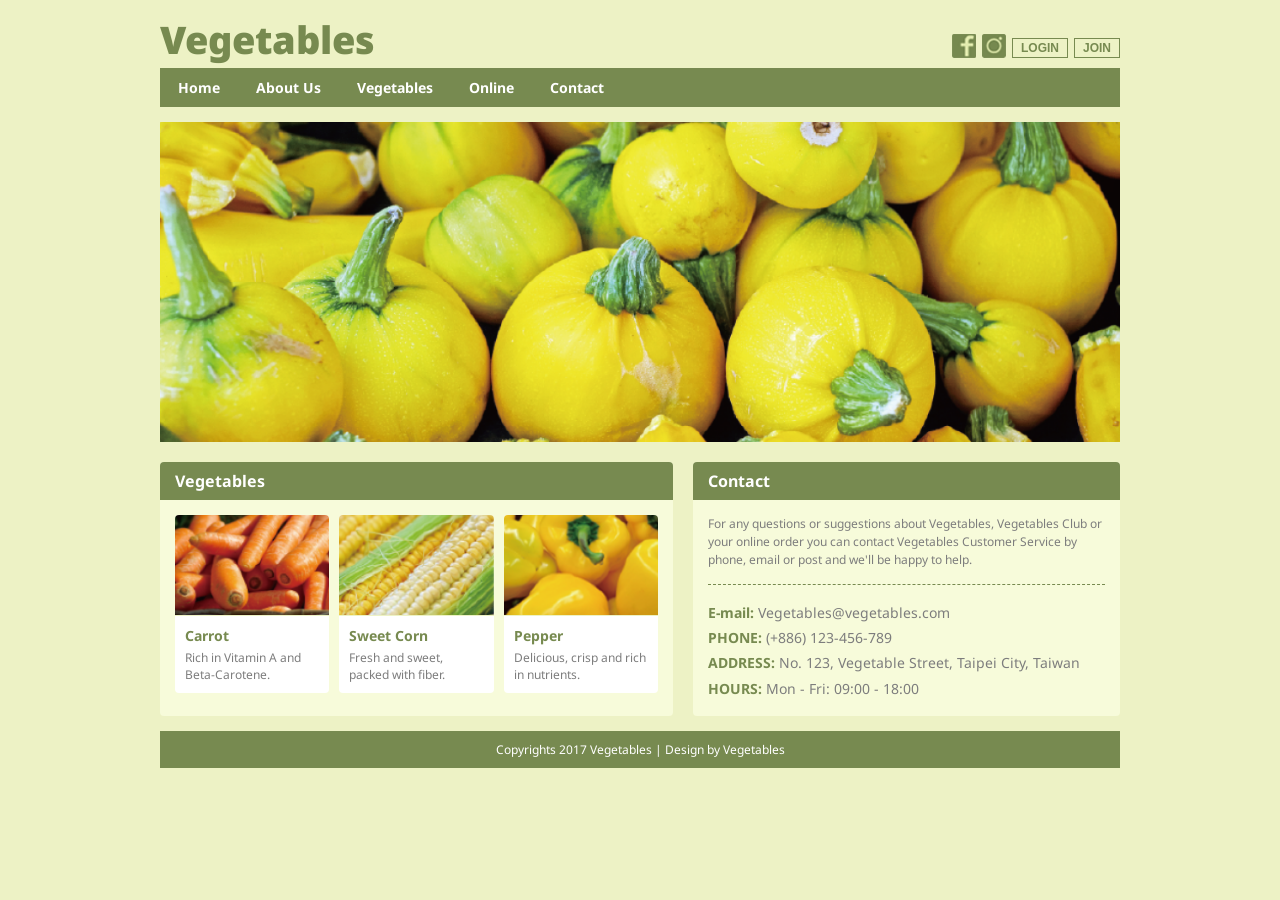
<file: index.html>
<!DOCTYPE html>
<html lang="en">
<head>
    <meta charset="UTF-8">
    <meta name="viewport" content="width=device-width, initial-scale=1.0">
    <title>Vegetables</title>
    <!-- Import Noto Sans Font -->
    <link href="https://fonts.googleapis.com/css2?family=Noto+Sans:wght@400;700;900&display=swap" rel="stylesheet">
    <!-- Import External CSS File -->
    <link rel="stylesheet" href="style.css">
</head>
<body>

    <div class="container">
        <!-- Header -->
        <header class="header">
            <div class="top-bar">
                <!-- 標題大字點擊回首頁 -->
                <h1 class="logo"><a href="index.html">Vegetables</a></h1>
                <div class="top-actions">
                    <img src="images/btn_facebook.png" alt="Facebook" class="social-img">
                    <img src="images/btn_instagram.png" alt="Instagram" class="social-img">
                    <a href="login.html"><button class="btn">LOGIN</button></a>
                    <a href="join.html"><button class="btn">JOIN</button></a>
                </div>
            </div>
            <nav class="nav-bar">
                <ul>
                    <li><a href="index.html">Home</a></li>
                    <li><a href="about.html">About Us</a></li>
                    <li><a href="#vegetables">Vegetables</a></li>
                    <li><a href="online.html">Online</a></li>
                    <li><a href="#contact">Contact</a></li>
                </ul>
            </nav>
        </header>

        <!-- Main Banner -->
        <div class="main-banner">
            <img src="images/img_main_pumpkin.png" alt="Vegetables Main Banner">
        </div>

        <!-- Main Content Area -->
        <main class="content-wrapper">
            
            <!-- Left Column: Vegetables Section -->
            <section class="card left-card" id="vegetables">
                <h2 class="section-title">Vegetables</h2>
                <div class="card-content">
                    <div class="product-grid">
                        <div class="product-item">
                            <img src="images/img_vegetables_carrot.png" alt="Carrot">
                            <div class="info-box">
                                <h3>Carrot</h3>
                                <p>Rich in Vitamin A and Beta-Carotene.</p>
                            </div>
                        </div>
                        <div class="product-item">
                            <img src="images/img_vegetables_corn.png" alt="Corn">
                            <div class="info-box">
                                <h3>Sweet Corn</h3>
                                <p>Fresh and sweet, packed with fiber.</p>
                            </div>
                        </div>
                        <div class="product-item">
                            <img src="images/img_vegetables_pepper.png" alt="Pepper">
                            <div class="info-box">
                                <h3>Pepper</h3>
                                <p>Delicious, crisp and rich in nutrients.</p>
                            </div>
                        </div>
                    </div>
                </div>
            </section>

            <!-- Right Column: Contact Section -->
            <section class="card right-card" id="contact">
                <h2 class="section-title">Contact</h2>
                <div class="card-content">
                    <p class="contact-desc">
                        For any questions or suggestions about Vegetables, Vegetables Club or your online order you can contact Vegetables Customer Service by phone, email or post and we'll be happy to help.
                    </p>
                    <hr class="divider">
                    <div class="contact-info">
                        <p><strong>E-mail:</strong> Vegetables@vegetables.com</p>
                        <p><strong>PHONE:</strong> (+886) 123-456-789</p>
                        <p><strong>ADDRESS:</strong> No. 123, Vegetable Street, Taipei City, Taiwan</p>
                        <p><strong>HOURS:</strong> Mon - Fri: 09:00 - 18:00</p>
                    </div>
                </div>
            </section>

        </main>

        <!-- Footer -->
        <footer class="footer">
            Copyrights 2017 Vegetables | Design by Vegetables
        </footer>
    </div>

</body>
</html>
</file>
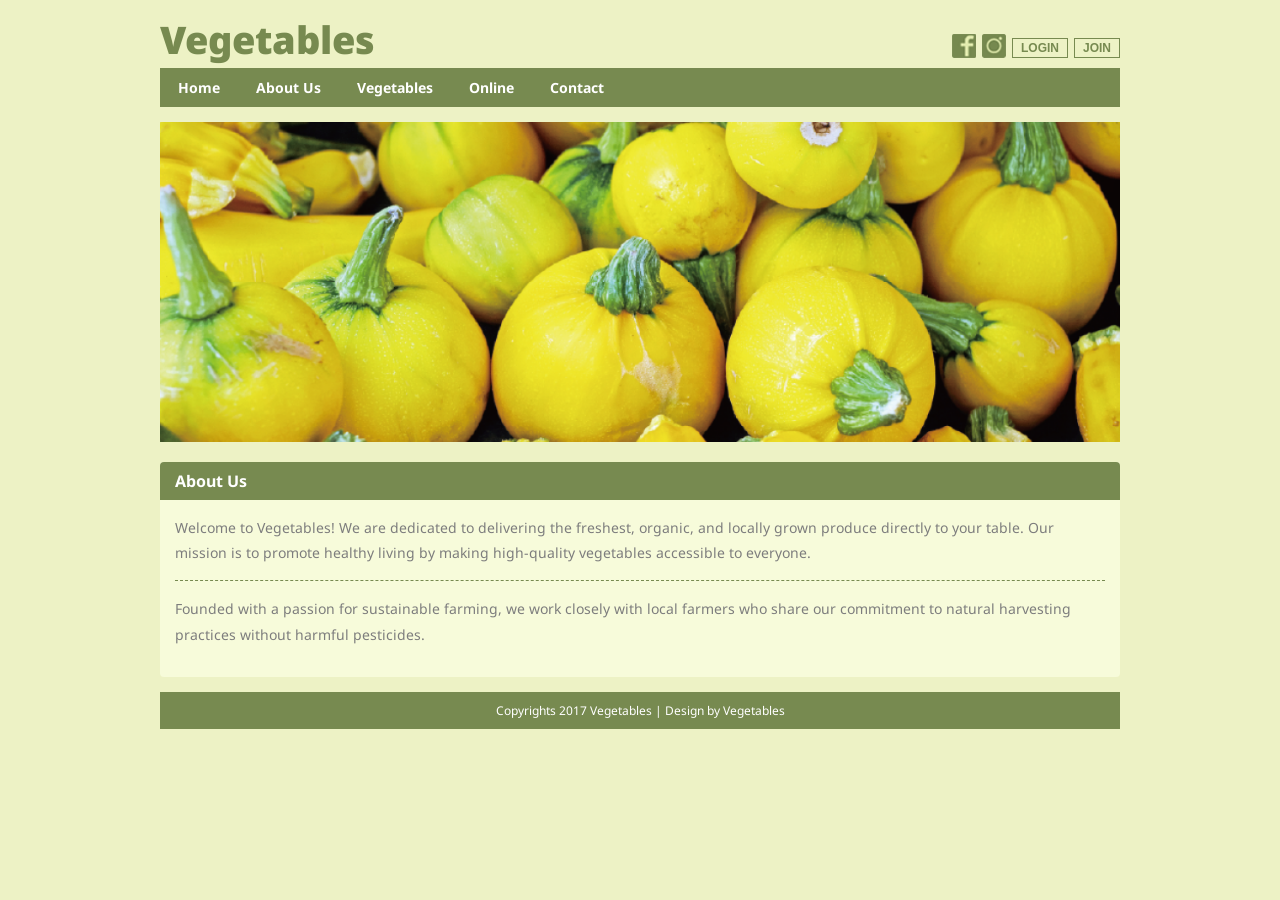
<file: about.html>
<!DOCTYPE html>
<html lang="en">
<head>
    <meta charset="UTF-8">
    <meta name="viewport" content="width=device-width, initial-scale=1.0">
    <title>About Us - Vegetables</title>
    <!-- Import Noto Sans Font -->
    <link href="https://fonts.googleapis.com/css2?family=Noto+Sans:wght@400;700;900&display=swap" rel="stylesheet">
    <!-- Import External CSS File -->
    <link rel="stylesheet" href="style.css">
</head>
<body>

    <div class="container">
        <!-- Header -->
        <header class="header">
            <div class="top-bar">
                <h1 class="logo"><a href="index.html">Vegetables</a></h1>
                <div class="top-actions">
                    <img src="images/btn_facebook.png" alt="Facebook" class="social-img">
                    <img src="images/btn_instagram.png" alt="Instagram" class="social-img">
                    <a href="login.html"><button class="btn">LOGIN</button></a>
                    <a href="join.html"><button class="btn">JOIN</button></a>
                </div>
            </div>
            <nav class="nav-bar">
                <ul>
                    <li><a href="index.html">Home</a></li>
                    <li><a href="about.html">About Us</a></li>
                    <li><a href="index.html#vegetables">Vegetables</a></li>
                    <li><a href="online.html">Online</a></li>
                    <li><a href="index.html#contact">Contact</a></li>
                </ul>
            </nav>
        </header>

        <!-- Main Banner -->
        <div class="main-banner">
            <img src="images/img_main_pumpkin.png" alt="Vegetables Main Banner">
        </div>

        <!-- Main Content Area -->
        <main class="content-wrapper">
            <section class="card left-card" style="flex: 1;">
                <h2 class="section-title">About Us</h2>
                <div class="card-content">
                    <p class="contact-desc" style="font-size: 14px; line-height: 1.8;">
                        Welcome to Vegetables! We are dedicated to delivering the freshest, organic, and locally grown produce directly to your table. Our mission is to promote healthy living by making high-quality vegetables accessible to everyone.
                    </p>
                    <hr class="divider">
                    <p class="contact-desc" style="font-size: 14px; line-height: 1.8;">
                        Founded with a passion for sustainable farming, we work closely with local farmers who share our commitment to natural harvesting practices without harmful pesticides.
                    </p>
                </div>
            </section>
        </main>

        <!-- Footer -->
        <footer class="footer">
            Copyrights 2017 Vegetables | Design by Vegetables
        </footer>
    </div>

</body>
</html>
</file>
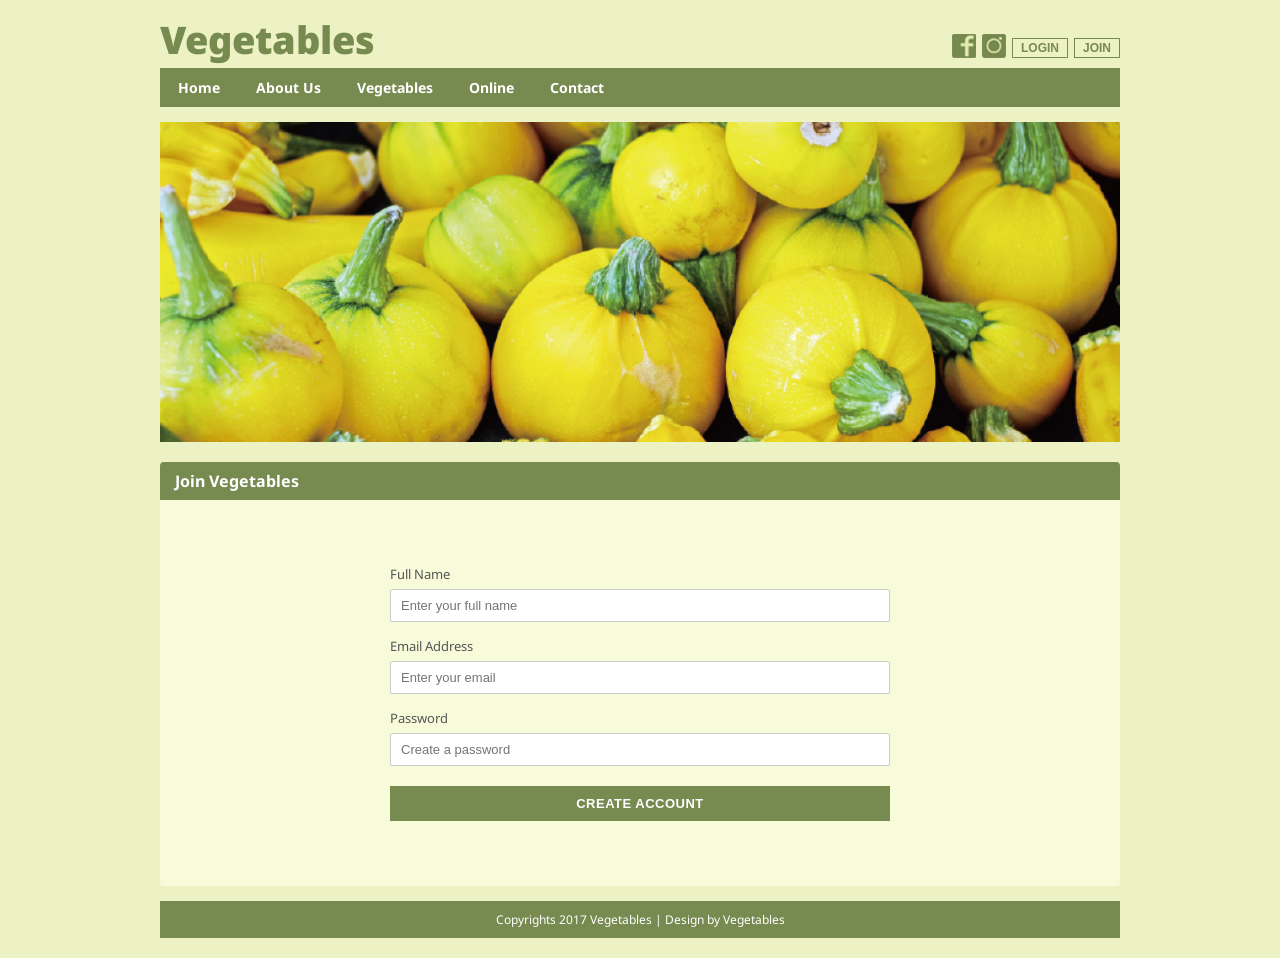
<file: join.html>
<!DOCTYPE html>
<html lang="en">
<head>
    <meta charset="UTF-8">
    <meta name="viewport" content="width=device-width, initial-scale=1.0">
    <title>Join Us - Vegetables</title>
    <!-- Import Noto Sans Font -->
    <link href="https://fonts.googleapis.com/css2?family=Noto+Sans:wght@400;700;900&display=swap" rel="stylesheet">
    <!-- Import External CSS File -->
    <link rel="stylesheet" href="style.css">
</head>
<body>

    <div class="container">
        <!-- Header -->
        <header class="header">
            <div class="top-bar">
                <h1 class="logo"><a href="index.html">Vegetables</a></h1>
                <div class="top-actions">
                    <img src="images/btn_facebook.png" alt="Facebook" class="social-img">
                    <img src="images/btn_instagram.png" alt="Instagram" class="social-img">
                    <a href="login.html"><button class="btn">LOGIN</button></a>
                    <a href="join.html"><button class="btn">JOIN</button></a>
                </div>
            </div>
            <nav class="nav-bar">
                <ul>
                    <li><a href="index.html">Home</a></li>
                    <li><a href="about.html">About Us</a></li>
                    <li><a href="index.html#vegetables">Vegetables</a></li>
                    <li><a href="online.html">Online</a></li>
                    <li><a href="index.html#contact">Contact</a></li>
                </ul>
            </nav>
        </header>

        <!-- Main Banner -->
        <div class="main-banner">
            <img src="images/img_main_pumpkin.png" alt="Vegetables Main Banner">
        </div>

        <!-- Main Content Area -->
        <main class="content-wrapper">
            <section class="card left-card">
                <h2 class="section-title">Join Vegetables</h2>
                <div class="card-content">
                    <form class="custom-form">
                        <div class="form-field">
                            <label>Full Name</label>
                            <input type="text" placeholder="Enter your full name" required>
                        </div>
                        <div class="form-field">
                            <label>Email Address</label>
                            <input type="email" placeholder="Enter your email" required>
                        </div>
                        <div class="form-field">
                            <label>Password</label>
                            <input type="password" placeholder="Create a password" required>
                        </div>
                        <button type="submit" class="custom-submit-btn">CREATE ACCOUNT</button>
                    </form>
                </div>
            </section>
        </main>

        <!-- Footer -->
        <footer class="footer">
            Copyrights 2017 Vegetables | Design by Vegetables
        </footer>
    </div>

</body>
</html>
</file>
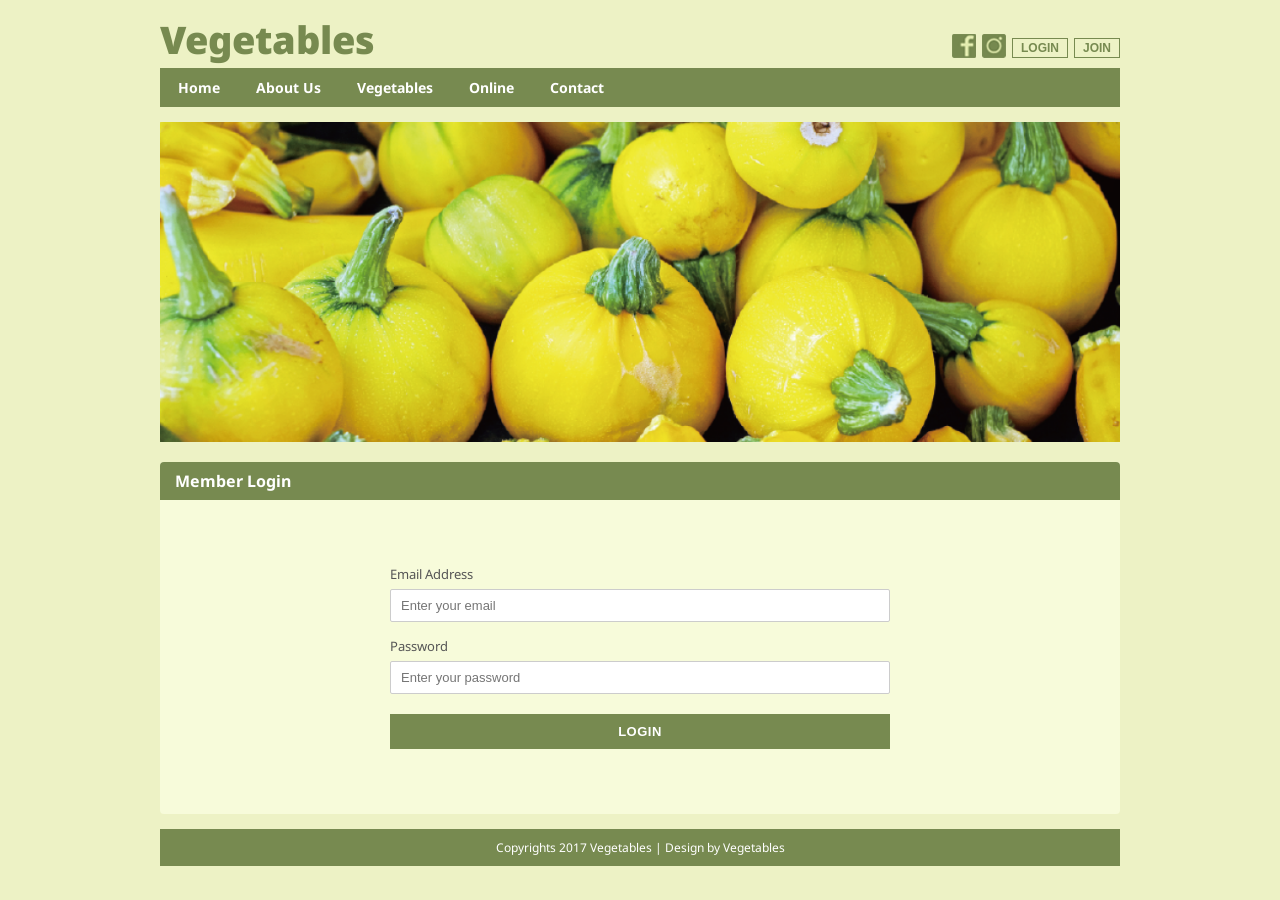
<file: login.html>
<!DOCTYPE html>
<html lang="en">
<head>
    <meta charset="UTF-8">
    <meta name="viewport" content="width=device-width, initial-scale=1.0">
    <title>Login - Vegetables</title>
    <!-- Import Noto Sans Font -->
    <link href="https://fonts.googleapis.com/css2?family=Noto+Sans:wght@400;700;900&display=swap" rel="stylesheet">
    <!-- Import External CSS File -->
    <link rel="stylesheet" href="style.css">
</head>
<body>

    <div class="container">
        <!-- Header -->
        <header class="header">
            <div class="top-bar">
                <h1 class="logo"><a href="index.html">Vegetables</a></h1>
                <div class="top-actions">
                    <img src="images/btn_facebook.png" alt="Facebook" class="social-img">
                    <img src="images/btn_instagram.png" alt="Instagram" class="social-img">
                    <a href="login.html"><button class="btn">LOGIN</button></a>
                    <a href="join.html"><button class="btn">JOIN</button></a>
                </div>
            </div>
            <nav class="nav-bar">
                <ul>
                    <li><a href="index.html">Home</a></li>
                    <li><a href="about.html">About Us</a></li>
                    <li><a href="index.html#vegetables">Vegetables</a></li>
                    <li><a href="online.html">Online</a></li>
                    <li><a href="index.html#contact">Contact</a></li>
                </ul>
            </nav>
        </header>

        <!-- Main Banner -->
        <div class="main-banner">
            <img src="images/img_main_pumpkin.png" alt="Vegetables Main Banner">
        </div>

        <!-- Main Content Area -->
        <main class="content-wrapper">
            <section class="card left-card">
                <h2 class="section-title">Member Login</h2>
                <div class="card-content">
                    <form class="custom-form">
                        <div class="form-field">
                            <label>Email Address</label>
                            <input type="email" placeholder="Enter your email" required>
                        </div>
                        <div class="form-field">
                            <label>Password</label>
                            <input type="password" placeholder="Enter your password" required>
                        </div>
                        <button type="submit" class="custom-submit-btn">LOGIN</button>
                    </form>
                </div>
            </section>
        </main>

        <!-- Footer -->
        <footer class="footer">
            Copyrights 2017 Vegetables | Design by Vegetables
        </footer>
    </div>

</body>
</html>
</file>
<file: style.css>
html {
    scroll-behavior: smooth;
}

* {
    box-sizing: border-box;
    margin: 0;
    padding: 0;
}

body {
    background-color: #EDF2C5;
    font-family: 'Noto Sans', sans-serif;
    color: #7D7D7D;
    display: flex;
    justify-content: center;
    padding: 20px;
    min-height: 100vh;
}

.container {
    width: 100%;
    max-width: 960px;
    background-color: #EDF2C5;
}

.top-bar {
    display: flex;
    justify-content: space-between;
    align-items: flex-end;
    flex-wrap: wrap; /* 允許在視窗變窄時自動換行 */
    gap: 10px; /* 避免元件緊貼 */
    margin-bottom: 10px;
}

.logo {
    font-size: 38px; /* 稍微微調大標題字型，避免佔用過多寬度 */
    font-weight: 900;
    line-height: 1;
}

.logo a {
    color: #778A50;
    text-decoration: none;
}

.logo a:hover {
    opacity: 0.85;
}

.top-actions {
    display: flex;
    align-items: center;
    flex-wrap: wrap; /* 右側按鈕區塊也支援自動換行 */
    gap: 6px;
}

.social-img {
    width: 24px;
    height: 24px;
    object-fit: contain;
    cursor: pointer;
}

.btn {
    border: 1px solid #778A50;
    background-color: transparent;
    color: #778A50;
    padding: 2px 8px;
    font-size: 12px;
    cursor: pointer;
    font-weight: bold;
}

.cart-btn {
    background-color: #778A50;
    color: #ffffff;
    border: none;
}

.nav-bar {
    background-color: #778A50;
    margin-bottom: 15px;
}

.nav-bar ul {
    list-style: none; /* 移除預設的點點 */
    display: flex; /* 強制橫向一排 */
    flex-wrap: nowrap; /* 絕對不換行 */
    margin: 0;
    padding: 0;
}

.nav-bar a {
    display: block;
    color: #ffffff;
    text-decoration: none;
    padding: 10px 18px; /* 寬度稍微微調，剛好滿版一排 */
    font-weight: bold;
    font-size: 14px;
    white-space: nowrap; /* 強制 About Us 保持同一行不換行 */
    transition: background-color 0.2s ease;
}

.nav-bar a:hover {
    background-color: rgba(255, 255, 255, 0.2);
}

.main-banner {
    width: 100%;
    height: 320px;
    margin-bottom: 20px;
    overflow: hidden;
}

.main-banner img {
    width: 100%;
    height: 100%;
    object-fit: cover;
}

.content-wrapper {
    display: flex;
    gap: 20px;
    align-items: stretch;
    margin-bottom: 15px;
}

.card {
    background-color: #F7FBDA;
    border-radius: 4px;
    overflow: hidden;
    display: flex;
    flex-direction: column;
}

.left-card {
    flex: 1.2;
}

.right-card {
    flex: 1;
}

.section-title {
    background-color: #778A50;
    color: #ffffff;
    font-size: 16px;
    padding: 8px 15px;
    font-weight: bold;
}

.card-content {
    padding: 15px;
    flex: 1;
    display: flex;
    flex-direction: column;
}

.product-grid {
    display: flex;
    gap: 10px;
}

.product-item {
    flex: 1;
    display: flex;
    flex-direction: column;
    background-color: #ffffff;
    border-radius: 4px;
    overflow: hidden;
}

.product-item img {
    width: 100%;
    height: 100px;
    object-fit: cover;
}

.product-item .info-box {
    padding: 10px;
    flex: 1;
    font-size: 12px;
    color: #7D7D7D;
    border-top: 1px solid #EDF2C5;
}

.product-item .info-box h3 {
    font-size: 14px;
    color: #778A50;
    margin-bottom: 4px;
}

.interactive-item {
    cursor: pointer;
    transition: transform 0.2s ease, box-shadow 0.2s ease;
}

.interactive-item:hover {
    transform: translateY(-3px);
    box-shadow: 0 4px 8px rgba(0, 0, 0, 0.1);
}

.contact-desc {
    font-size: 12px;
    line-height: 1.5;
    margin-bottom: 15px;
    color: #7D7D7D;
}

.divider {
    border: none;
    border-top: 1px dashed #778A50;
    margin-bottom: 15px;
}

.contact-info {
    font-size: 14px;
    line-height: 1.8;
    color: #7D7D7D;
}

.contact-info strong {
    color: #778A50;
}

.footer {
    background-color: #778A50;
    color: #ffffff;
    text-align: center;
    padding: 10px;
    font-size: 12px;
}

/* Modal Popup Style */
.modal-overlay {
    display: none;
    position: fixed;
    top: 0;
    left: 0;
    width: 100%;
    height: 100%;
    background-color: rgba(0, 0, 0, 0.5);
    justify-content: center;
    align-items: center;
    z-index: 1000;
}

.modal-content {
    background-color: #ffffff;
    padding: 25px;
    border-radius: 8px;
    max-width: 500px;
    width: 90%;
    position: relative;
    box-shadow: 0 5px 15px rgba(0, 0, 0, 0.3);
}

.close-btn {
    position: absolute;
    top: 10px;
    right: 15px;
    font-size: 24px;
    cursor: pointer;
    color: #7D7D7D;
}

.modal-body {
    display: flex;
    gap: 20px;
    align-items: center;
}

.modal-body img {
    width: 140px;
    height: 140px;
    object-fit: cover;
    border-radius: 6px;
}

.modal-info {
    flex: 1;
}

.quantity-control {
    display: flex;
    align-items: center;
    gap: 12px;
    margin-bottom: 15px;
}

.quantity-control button {
    width: 28px;
    height: 28px;
    border: 1px solid #778A50;
    background-color: transparent;
    color: #778A50;
    font-weight: bold;
    cursor: pointer;
    border-radius: 4px;
}

.quantity-control span {
    font-size: 14px;
    font-weight: bold;
    color: #7D7D7D;
}

.add-cart-btn {
    width: 100%;
    background-color: #778A50;
    color: #ffffff;
    border: none;
    padding: 10px;
    font-weight: bold;
    border-radius: 4px;
    cursor: pointer;
    transition: opacity 0.2s;
}

.add-cart-btn:hover {
    opacity: 0.9;
}

/* Responsive Web Design */
@media (max-width: 768px) {
    .content-wrapper {
        flex-direction: column;
    }

    .product-grid {
        flex-direction: column;
        gap: 12px;
    }

    .product-item {
        flex-direction: row;
    }

    .product-item img {
        width: 120px;
        height: auto;
    }

    .product-item .info-box {
        border-top: none;
        padding: 12px;
    }

    .modal-body {
        flex-direction: column;
        text-align: center;
    }

    .modal-body img {
        width: 100%;
        height: 160px;
    }

    .quantity-control {
        justify-content: center;
    }
}
/* Login */
.login-card {
    flex: 1;
}

.login-form {
    display: flex;
    flex-direction: column;
    gap: 15px;
    max-width: 400px;
    margin: 0 auto;
    width: 100%;
}

.form-group {
    display: flex;
    flex-direction: column;
    gap: 5px;
}

.form-group label {
    font-weight: bold;
    font-size: 14px;
    color: #778A50;
}

.form-group input {
    padding: 8px 12px;
    border: 1px solid #778A50;
    border-radius: 4px;
}

.submit-btn {
    background-color: #778A50;
    color: #ffffff;
    padding: 8px;
    margin-top: 10px;
}
.custom-form {
    display: flex;
    flex-direction: column;
    gap: 15px;
    max-width: 500px; 
    width:100%;
    margin:30px auto; 
    padding:20px 0;
}

.form-field {
    display: flex;
    flex-direction: column;
    gap: 6px;
}

.form-field label {
    font-size: 13px;
    color: #555555;
}

.form-field input {
    padding: 8px 10px;
    border: 1px solid #CCCCCC;
    border-radius: 2px;
    font-size: 13px;
    outline: none;
}

.form-field input:focus {
    border-color: #778A50;
}

.custom-submit-btn {
    background-color: #778A50;
    color: #ffffff;
    border: none;
    padding: 10px;
    font-weight: bold;
    font-size: 13px;
    cursor: pointer;
    margin-top: 5px;
    letter-spacing: 0.5px;
}

.custom-submit-btn:hover {
    opacity: 0.9;
}
</file>
